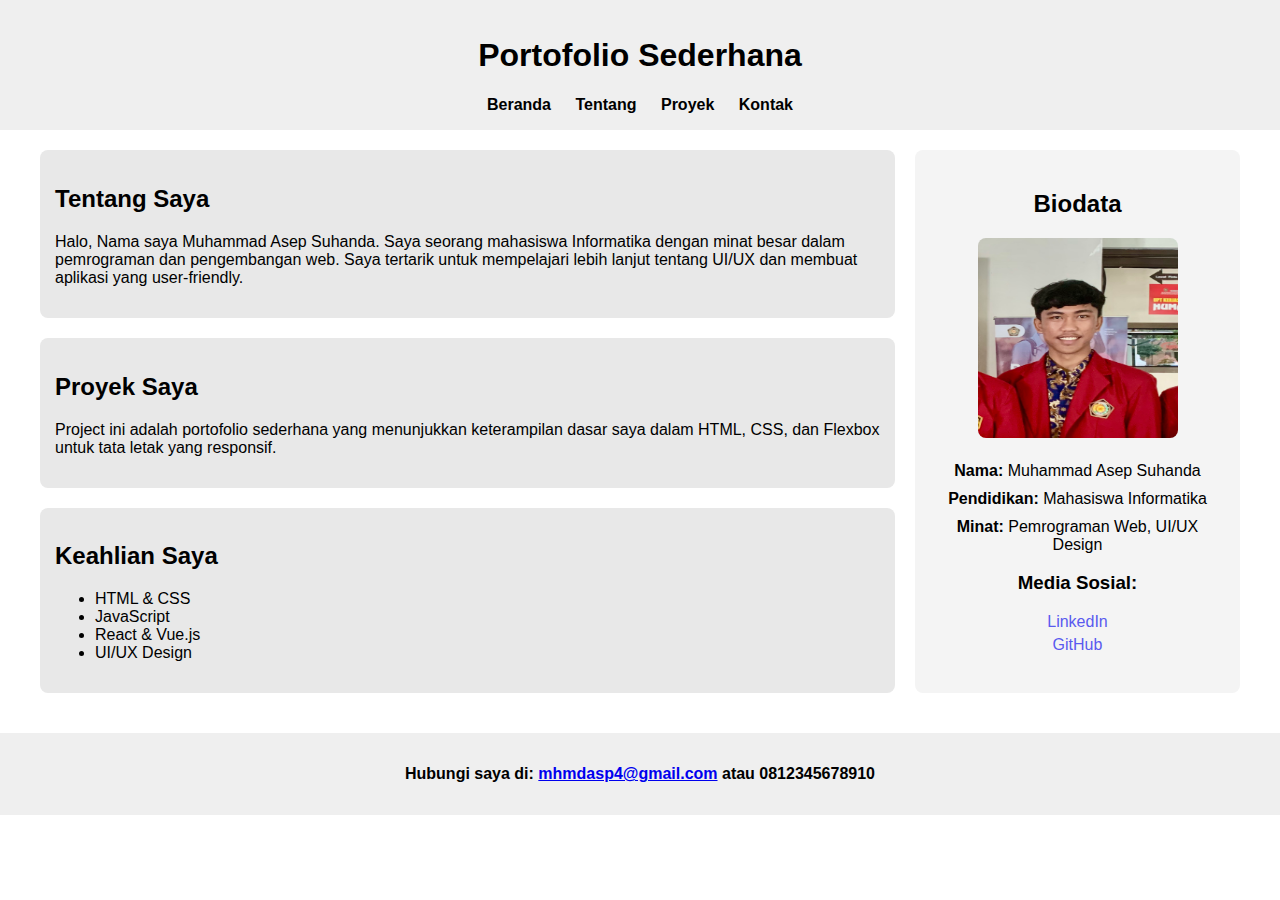
<file: index.html>
<!DOCTYPE html>
<html lang="en">
<head>
    <meta charset="UTF-8">
    <meta name="viewport" content="width=device-width, initial-scale=1.0">
    <title>Portofolio Sederhana</title>
    <link rel="stylesheet" href="./style.css">
</head>
<body>
    <!-- Header -->
    <header>
        <h1>Portofolio Sederhana</h1>
        <nav>
            <a href="index.html">Beranda</a>
            <a href="tentang.html">Tentang</a>
            <a href="proyek.html">Proyek</a>
            <a href="kontak.html">Kontak</a>
        </nav>
    </header>

    <!-- Container utama untuk main dan aside -->
    <div class="container">
        <!-- Konten Utama -->
        <main>
            <!-- Tentang Saya -->
            <article id="tentang">
                <h2>Tentang Saya</h2>
                <p>
                    Halo, Nama saya Muhammad Asep Suhanda. Saya seorang mahasiswa Informatika dengan minat besar dalam pemrograman dan pengembangan web. Saya tertarik untuk mempelajari lebih lanjut tentang UI/UX dan membuat aplikasi yang user-friendly.
                </p>
            </article>

            <!-- Proyek Saya -->
            <article id="proyek">
                <h2>Proyek Saya</h2>
                <p>
                    Project ini adalah portofolio sederhana yang menunjukkan keterampilan dasar saya dalam HTML, CSS, dan Flexbox untuk tata letak yang responsif.
                </p>
            </article>

            <!-- Keahlian -->
            <article id="keahlian">
                <h2>Keahlian Saya</h2>
                <ul>
                    <li>HTML & CSS</li>
                    <li>JavaScript</li>
                    <li>React & Vue.js</li>
                    <li>UI/UX Design</li>
                </ul>
            </article>
        </main>

        <!-- Sidebar (Biodata) -->
        <aside>
            <h2>Biodata</h2>
            <img src="./profile.jpg" alt="Foto Muhammad Asep Suhanda" width="200" height="200">
            <p><strong>Nama:</strong> Muhammad Asep Suhanda</p>
            <p><strong>Pendidikan:</strong> Mahasiswa Informatika</p>
            <p><strong>Minat:</strong> Pemrograman Web, UI/UX Design</p>
            <h3>Media Sosial:</h3>
            <ul style="list-style-type: none; padding: 0;">
                <li><a href="https://www.linkedin.com/in/muhammad-asep-suhanda-1b89872a3/">LinkedIn</a></li>
                <li><a href="https://github.com/aspshnd">GitHub</a></li>
            </ul>
        </aside>
    </div>

    <!-- Footer -->
    <footer>
        <p><b>Hubungi saya di: <a href="mailto:mhmdasp4@gmail.com">mhmdasp4@gmail.com</a> atau 0812345678910</b></p>
    </footer>
</body>
</html>
</file>
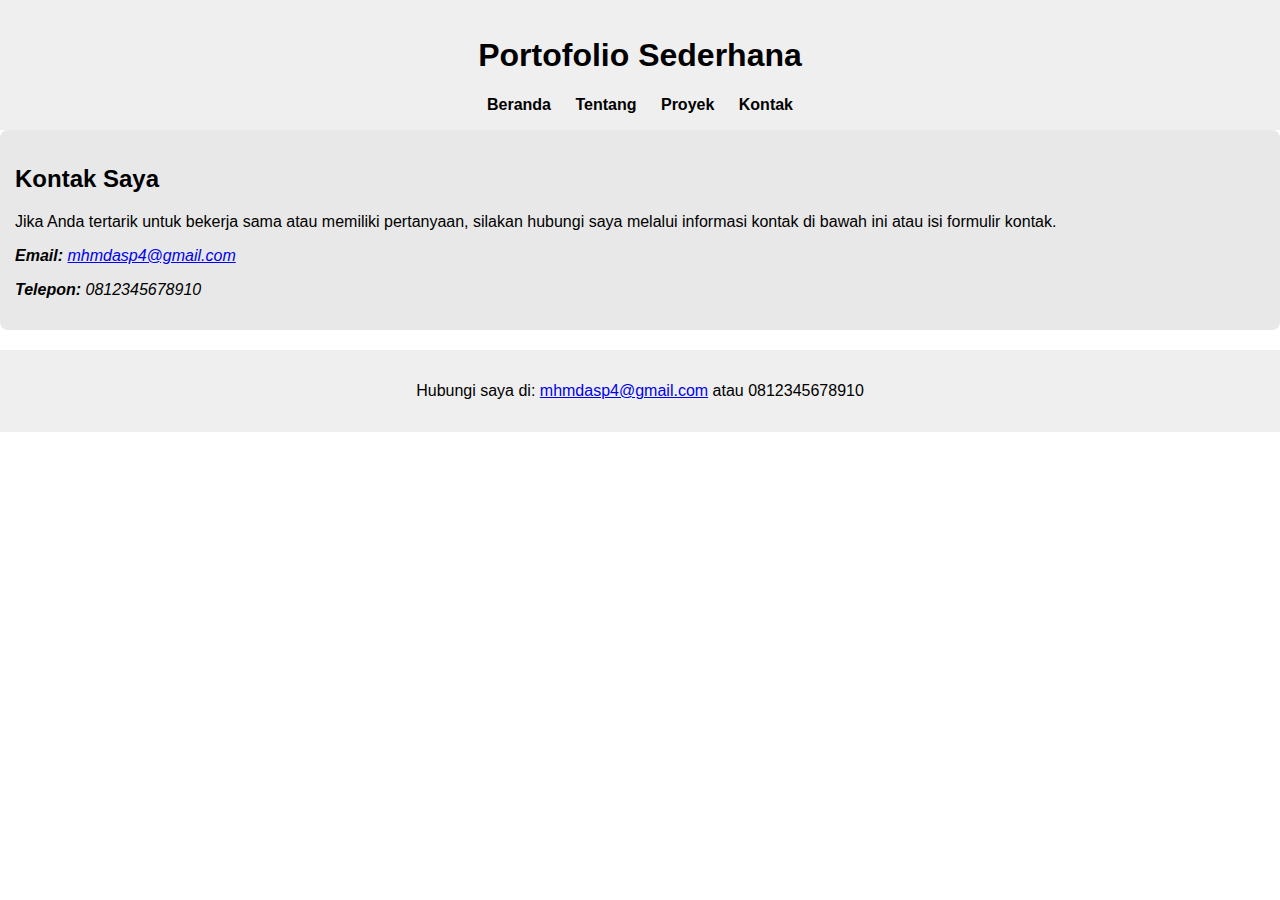
<file: kontak.html>
<!DOCTYPE html>
<html lang="en">
<head>
    <meta charset="UTF-8">
    <meta name="viewport" content="width=device-width, initial-scale=1.0">
    <title>Kontak - Portofolio Saya</title>
    <link rel="stylesheet" href="style.css">
</head>
<body>
    <!-- Header -->
    <header>
        <h1>Portofolio Sederhana</h1>
        <nav>
            <a href="index.html">Beranda</a>
            <a href="tentang.html">Tentang</a>
            <a href="proyek.html">Proyek</a>
            <a href="kontak.html">Kontak</a>
        </nav>
    </header>

    <!-- Main Content -->
    <main>
        <article class="contact">
            <h2>Kontak Saya</h2>
            <p>Jika Anda tertarik untuk bekerja sama atau memiliki pertanyaan, silakan hubungi saya melalui informasi kontak di bawah ini atau isi formulir kontak.</p>
            
            <!-- Informasi Kontak -->
            <address>
                <p><strong>Email:</strong> <a href="mailto:mhmdasp4@gmail.com">mhmdasp4@gmail.com</a></p>
                <p><strong>Telepon:</strong> 0812345678910</p>
            </address>
        </article>
    </main>

    <!-- Footer -->
    <footer>
        <p>Hubungi saya di: <a href="mailto:mhmdasp4@gmail.com">mhmdasp4@gmail.com</a> atau 0812345678910</p>
    </footer>
</body>
</html>
</file>
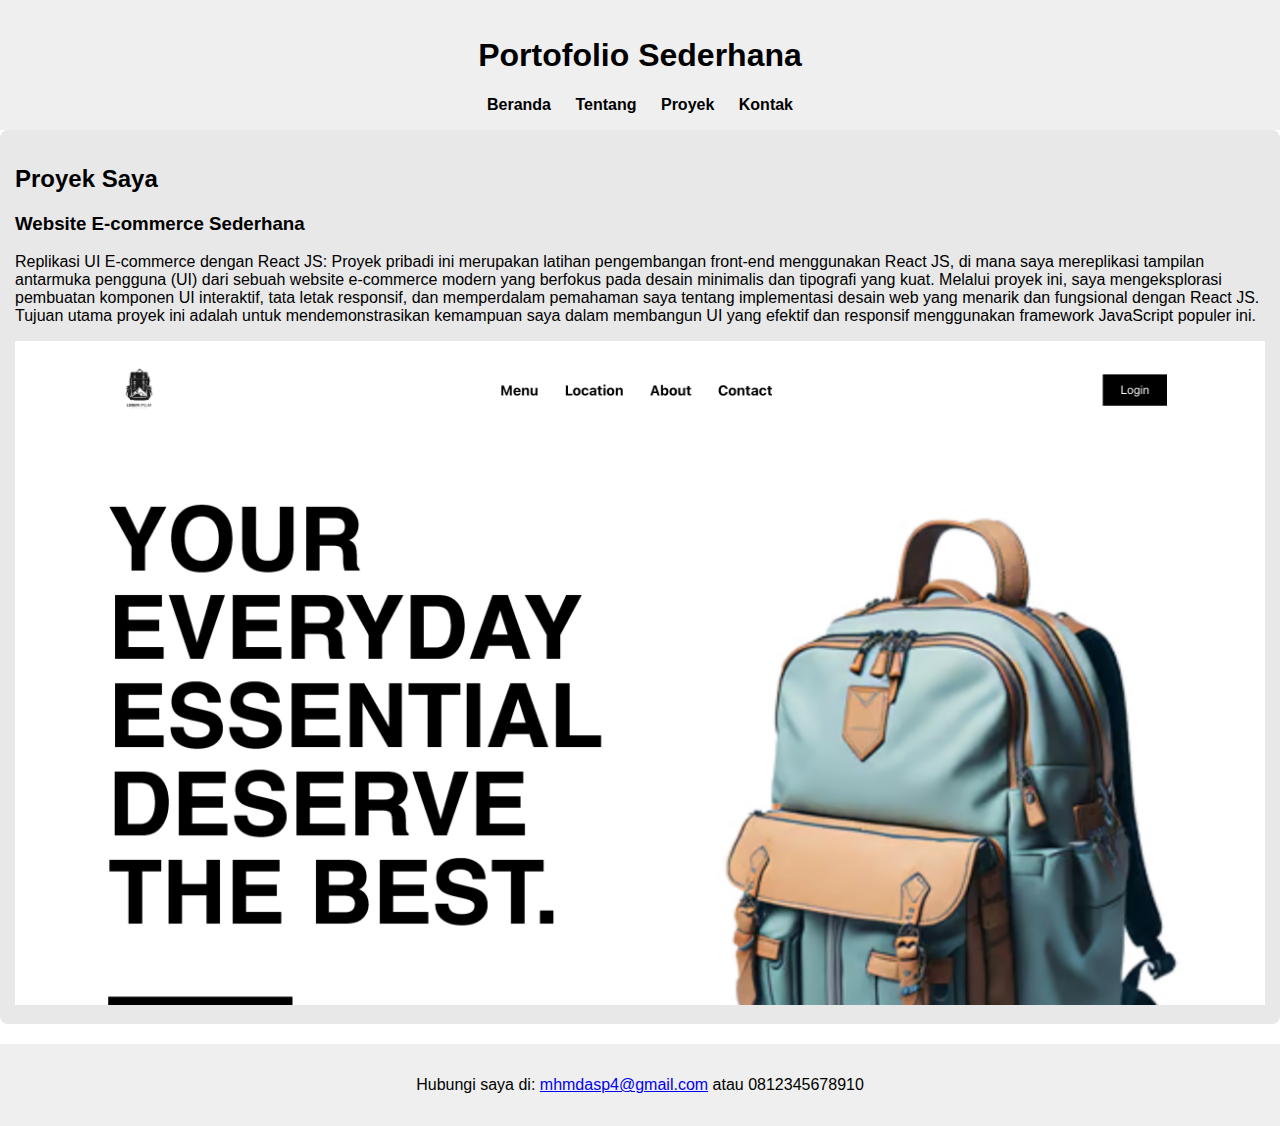
<file: proyek.html>
<!DOCTYPE html>
<html lang="en">
<head>
    <meta charset="UTF-8">
    <meta name="viewport" content="width=device-width, initial-scale=1.0">
    <title>Proyek Saya</title>
    <link rel="stylesheet" href="./style.css">
</head>
<body>
    <!-- Header -->
    <header>
        <h1>Portofolio Sederhana</h1>
        <nav>
            <a href="index.html">Beranda</a>
            <a href="tentang.html">Tentang</a>
            <a href="proyek.html">Proyek</a>
            <a href="kontak.html">Kontak</a>
        </nav>
    </header>

    <!-- Main Content -->
    <main>
        <!-- Section Proyek -->
        <article class="projects">
            <h2>Proyek Saya</h2>

            <!-- Daftar Proyek -->
            <div class="project">
                <h3>Website E-commerce Sederhana</h3>
                <p>Replikasi UI E-commerce dengan React JS: Proyek pribadi ini merupakan latihan pengembangan front-end menggunakan React JS, di mana saya mereplikasi tampilan antarmuka pengguna (UI) dari sebuah website e-commerce modern yang berfokus pada desain minimalis dan tipografi yang kuat. Melalui proyek ini, saya mengeksplorasi pembuatan komponen UI interaktif, tata letak responsif, dan memperdalam pemahaman saya tentang implementasi desain web yang menarik dan fungsional dengan React JS. Tujuan utama proyek ini adalah untuk mendemonstrasikan kemampuan saya dalam membangun UI yang efektif dan responsif menggunakan framework JavaScript populer ini.</p>
                <img src="./profil.png" alt="Screenshot dari proyek Website Profil Sederhana" width="100%">
            </div>
        </article>
    </main>

    <!-- Footer -->
    <footer>
        <p>Hubungi saya di: <a href="mailto:mhmdasp4@gmail.com">mhmdasp4@gmail.com</a> atau 0812345678910</p>
    </footer>
</body>
</html>
</file>
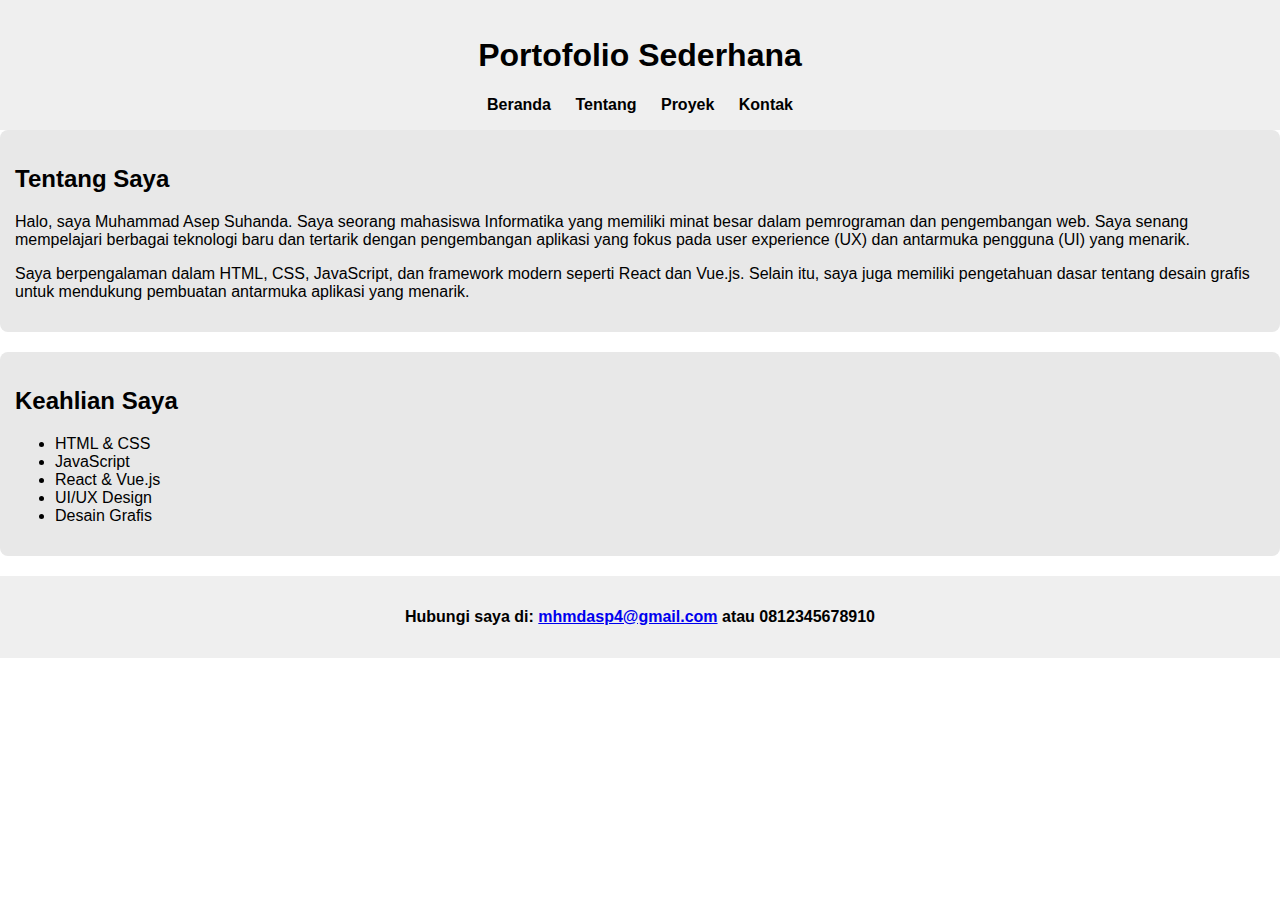
<file: tentang.html>
<!DOCTYPE html>
<html lang="en">
<head>
    <meta charset="UTF-8">
    <meta name="viewport" content="width=device-width, initial-scale=1.0">
    <title>Tentang Saya</title>
    <link rel="stylesheet" href="style.css">
</head>
<body>

    <!-- Header -->
    <header>
        <h1>Portofolio Sederhana</h1>
        <nav>
            <a href="index.html">Beranda</a>
            <a href="tentang.html">Tentang</a>
            <a href="proyek.html">Proyek</a>
            <a href="kontak.html">Kontak</a>
        </nav>
    </header>
    
    <!-- Main Content -->
    <main>
        <!-- Section Tentang Saya -->
        <article id="tentang">
            <h2>Tentang Saya</h2>
                <p>
                    Halo, saya Muhammad Asep Suhanda. Saya seorang mahasiswa Informatika yang memiliki minat besar dalam pemrograman dan pengembangan web. 
                    Saya senang mempelajari berbagai teknologi baru dan tertarik dengan pengembangan aplikasi yang fokus pada user experience (UX) dan antarmuka pengguna (UI) yang menarik.
                </p>
                <p>
                    Saya berpengalaman dalam HTML, CSS, JavaScript, dan framework modern seperti React dan Vue.js. 
                    Selain itu, saya juga memiliki pengetahuan dasar tentang desain grafis untuk mendukung pembuatan antarmuka aplikasi yang menarik.
                </p>
        </article>

        <!-- Section Keahlian Saya -->
        <article id="keahlian">
            <h2>Keahlian Saya</h2>
                <ul>
                    <li>HTML & CSS</li>
                    <li>JavaScript</li>
                    <li>React & Vue.js</li>
                    <li>UI/UX Design</li>
                    <li>Desain Grafis</li>
                </ul>
        </article>
    </main>
    
    <!-- Footer -->
    <footer>
        <p><b>Hubungi saya di: <a href="mailto:mhmdasp4@gmail.com">mhmdasp4@gmail.com</a> atau 0812345678910</b></p>
    </footer>

</body>
</html>
</file>
<file: style.css>
/* Basic Styles */
        body {
            font-family: Arial, sans-serif;
            margin: 0;
            padding: 0;
            background-color: #ffffff;
        }

        header, footer {
            background-color: #EFEFEF;
            color: rgb(0, 0, 0);
            text-align: center;
            padding: 1em;
        }

        nav a {
            color: rgb(0, 0, 0);
            margin: 0 10px;
            text-decoration: none;
            font-weight: bold;
        }

        /* Flexbox layout */
        .container {
            display: flex;
            gap: 20px;
            padding: 20px;
            max-width: 1200px;
            margin: auto;
        }

        main {
            flex: 3;
            display: flex;
            flex-direction: column;
            gap: 20px;
        }

        aside {
            flex: 1;
            background-color: #f4f4f4;
            padding: 20px;
            border-radius: 8px;
            text-align: center;
        }

        aside img {
            width: 100%;
            max-width: 200px;
            border-radius: 8px;
            margin-bottom: 10px;
        }

        aside p {
            margin: 10px 0;
        }
        
        aside ul {
            list-style-type: none;
            padding: 0;
        }
        
        aside ul li {
            margin: 5px 0;
        }
        
        aside a {
            color: #5a5aef;
            text-decoration: none;
        }

        aside a:hover {
            text-decoration: underline;
        }
        

        content {
            display: flex;
            flex-direction: column;
            gap: 20px;
        }

        article {
            background-color: #e8e8e8;
            padding: 15px;
            border-radius: 8px;
        }

        footer {
            margin-top: 20px;
        }

         /* Tambahan untuk responsif */
         @media (max-width: 768px) {
            .container {
                flex-direction: column;
            }

            aside {
                margin-top: 20px;
            }
        }
</file>
